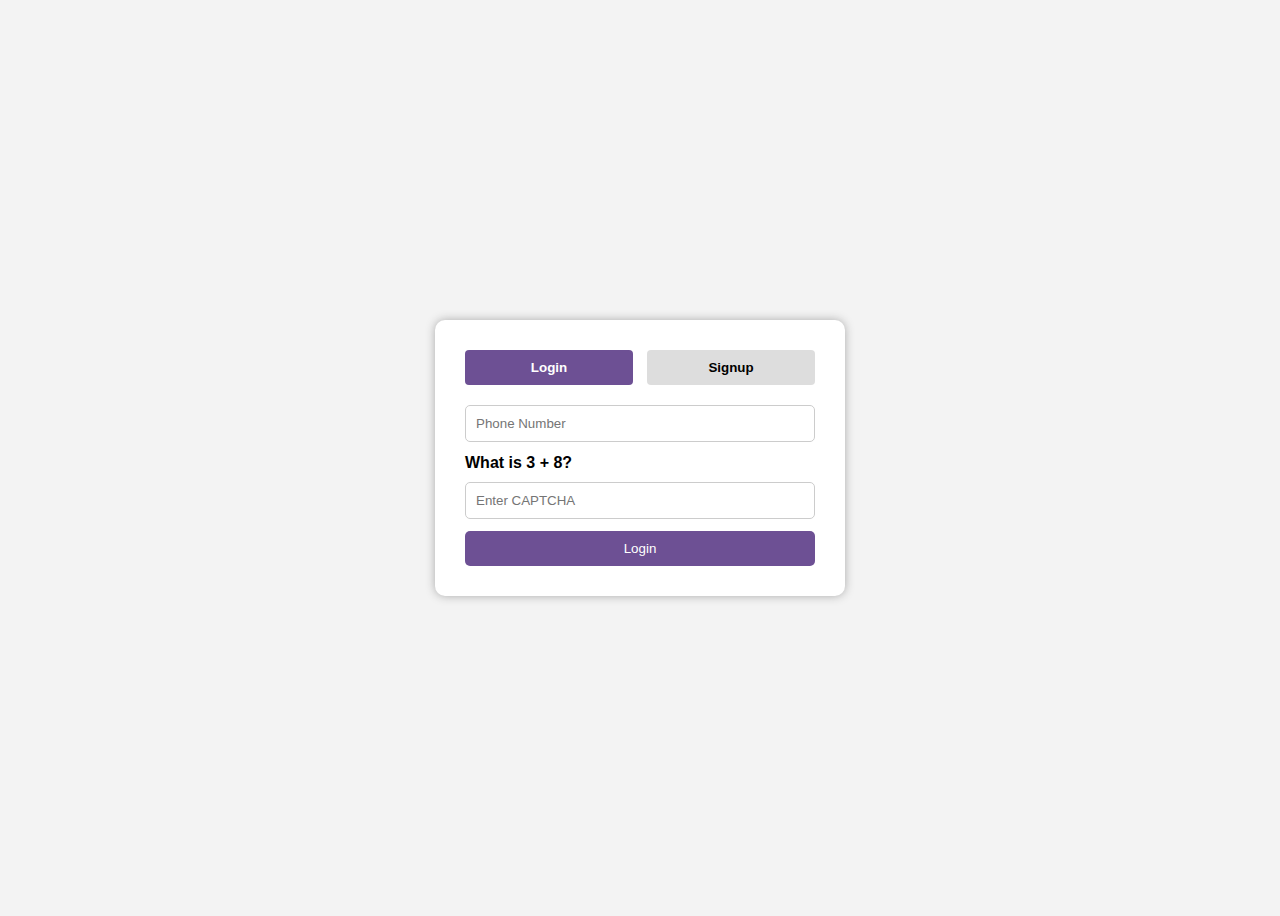
<file: login.html>
<!DOCTYPE html>
<html lang="en">
<head>
  <meta charset="UTF-8" />
  <title>Login / Signup with CAPTCHA</title>
  <style>
    body {
      font-family: Arial, sans-serif;
      background: #f3f3f3;
      display: flex;
      justify-content: center;
      align-items: center;
      height: 100vh;
    }

    .container {
      width: 350px;
      background: white;
      padding: 30px;
      border-radius: 10px;
      box-shadow: 0 0 10px #aaa;
    }

    .toggle-buttons {
      display: flex;
      justify-content: space-between;
      margin-bottom: 20px;
    }

    .toggle-buttons button {
      width: 48%;
      padding: 10px;
      font-weight: bold;
      border: none;
      border-radius: 4px;
      background: #ddd;
      cursor: pointer;
    }

    .toggle-buttons button.active {
      background: #6d5094;
      color: white;
    }

    .form-section {
      display: none;
      flex-direction: column;
    }

    .form-section.active {
      display: flex;
    }

    input {
      margin-bottom: 12px;
      padding: 10px;
      border: 1px solid #ccc;
      border-radius: 5px;
    }

    .captcha-display {
      font-weight: bold;
      margin-bottom: 10px;
    }

    button.submit-btn {
      background: #6d5094;
      color: white;
      padding: 10px;
      border: none;
      border-radius: 5px;
      cursor: pointer;
    }

    /* Toast Styling */
    .toast {
      position: fixed;
      bottom: 30px;
      left: 50%;
      transform: translateX(-50%);
      background-color: #333;
      color: white;
      padding: 12px 20px;
      border-radius: 5px;
      opacity: 0;
      transition: opacity 0.4s ease, bottom 0.4s ease;
      z-index: 9999;
      font-size: 14px;
      pointer-events: none;
    }

    .toast.show {
      opacity: 1;
      bottom: 50px;
    }
  </style>
</head>
<body>

  <div class="container">
    <div class="toggle-buttons">
      <button id="loginBtn" class="active" onclick="toggleForm('login')">Login</button>
      <button id="signupBtn" onclick="toggleForm('signup')">Signup</button>
    </div>

    <!-- Login Form -->
    <div id="loginForm" class="form-section active">
      <input type="tel" id="loginPhone" placeholder="Phone Number" required />
      <div class="captcha-display" id="loginCaptchaText">Loading...</div>
      <input type="text" id="loginCaptchaAnswer" placeholder="Enter CAPTCHA" required />
      <button class="submit-btn" onclick="loginUser()">Login</button>
    </div>

    <!-- Signup Form -->
    <div id="signupForm" class="form-section">
      <input type="text" id="signupName" placeholder="Full Name" required />
      <input type="tel" id="signupPhone" placeholder="Phone Number" required />
      <div class="captcha-display" id="signupCaptchaText">Loading...</div>
      <input type="text" id="signupCaptchaAnswer" placeholder="Enter CAPTCHA" required />
      <button class="submit-btn" onclick="signupUser()">Signup</button>
    </div>
  </div>

  <!-- Toast Container -->
  <div id="toast" class="toast">Message</div>

  <script>
    let loginAnswer, signupAnswer;

    function toggleForm(type) {
      document.getElementById("loginForm").classList.remove("active");
      document.getElementById("signupForm").classList.remove("active");
      document.getElementById("loginBtn").classList.remove("active");
      document.getElementById("signupBtn").classList.remove("active");

      if (type === 'login') {
        document.getElementById("loginForm").classList.add("active");
        document.getElementById("loginBtn").classList.add("active");
      } else {
        document.getElementById("signupForm").classList.add("active");
        document.getElementById("signupBtn").classList.add("active");
      }

      generateCaptchas();
    }

    function generateCaptchas() {
      const a1 = Math.floor(Math.random() * 10);
      const b1 = Math.floor(Math.random() * 10);
      loginAnswer = a1 + b1;
      document.getElementById("loginCaptchaText").textContent = `What is ${a1} + ${b1}?`;

      const a2 = Math.floor(Math.random() * 10);
      const b2 = Math.floor(Math.random() * 10);
      signupAnswer = a2 + b2;
      document.getElementById("signupCaptchaText").textContent = `What is ${a2} + ${b2}?`;
    }

    function signupUser() {
      const name = document.getElementById("signupName").value.trim();
      const phone = document.getElementById("signupPhone").value.trim();
      const captcha = parseInt(document.getElementById("signupCaptchaAnswer").value.trim());

      if (!name || !phone || isNaN(captcha)) {
        showToast("Please fill in all fields.", "error");
        return;
      }

      if (captcha !== signupAnswer) {
        showToast("Incorrect CAPTCHA.", "error");
        generateCaptchas();
        return;
      }

      const users = JSON.parse(localStorage.getItem("users") || "{}");
      if (users[phone]) {
        showToast("User already exists. Please login.", "error");
        toggleForm('login');
        return;
      }

      users[phone] = { name, phone };
      localStorage.setItem("users", JSON.stringify(users));
      showToast("Signup successful!", "success");
      toggleForm('login');
    }

    function loginUser() {
      const phone = document.getElementById("loginPhone").value.trim();
      const captcha = parseInt(document.getElementById("loginCaptchaAnswer").value.trim());

      if (!phone || isNaN(captcha)) {
        showToast("Please enter all details.", "error");
        return;
      }

      if (captcha !== loginAnswer) {
        showToast("Incorrect CAPTCHA.", "error");
        generateCaptchas();
        return;
      }

      const users = JSON.parse(localStorage.getItem("users") || "{}");
      if (!users[phone]) {
        showToast("User not found. Please sign up.", "error");
        toggleForm('signup');
        return;
      }

      localStorage.setItem("loggedIn", "true");
      localStorage.setItem("userName", users[phone].name);
      localStorage.setItem("userPhone", phone);
      showToast("Login successful!", "success");

      setTimeout(() => {
        window.location.href = "index.html";
      }, 1000);
    }

    function showToast(message, type = "info") {
      const toast = document.getElementById("toast");
      toast.textContent = message;

      if (type === "error") {
        toast.style.backgroundColor = "#d9534f";
      } else if (type === "success") {
        toast.style.backgroundColor = "#5cb85c";
      } else {
        toast.style.backgroundColor = "#333";
      }

      toast.classList.add("show");

      setTimeout(() => {
        toast.classList.remove("show");
      }, 2500);
    }

    window.onload = generateCaptchas;
  </script>

</body>
</html>
</file>
